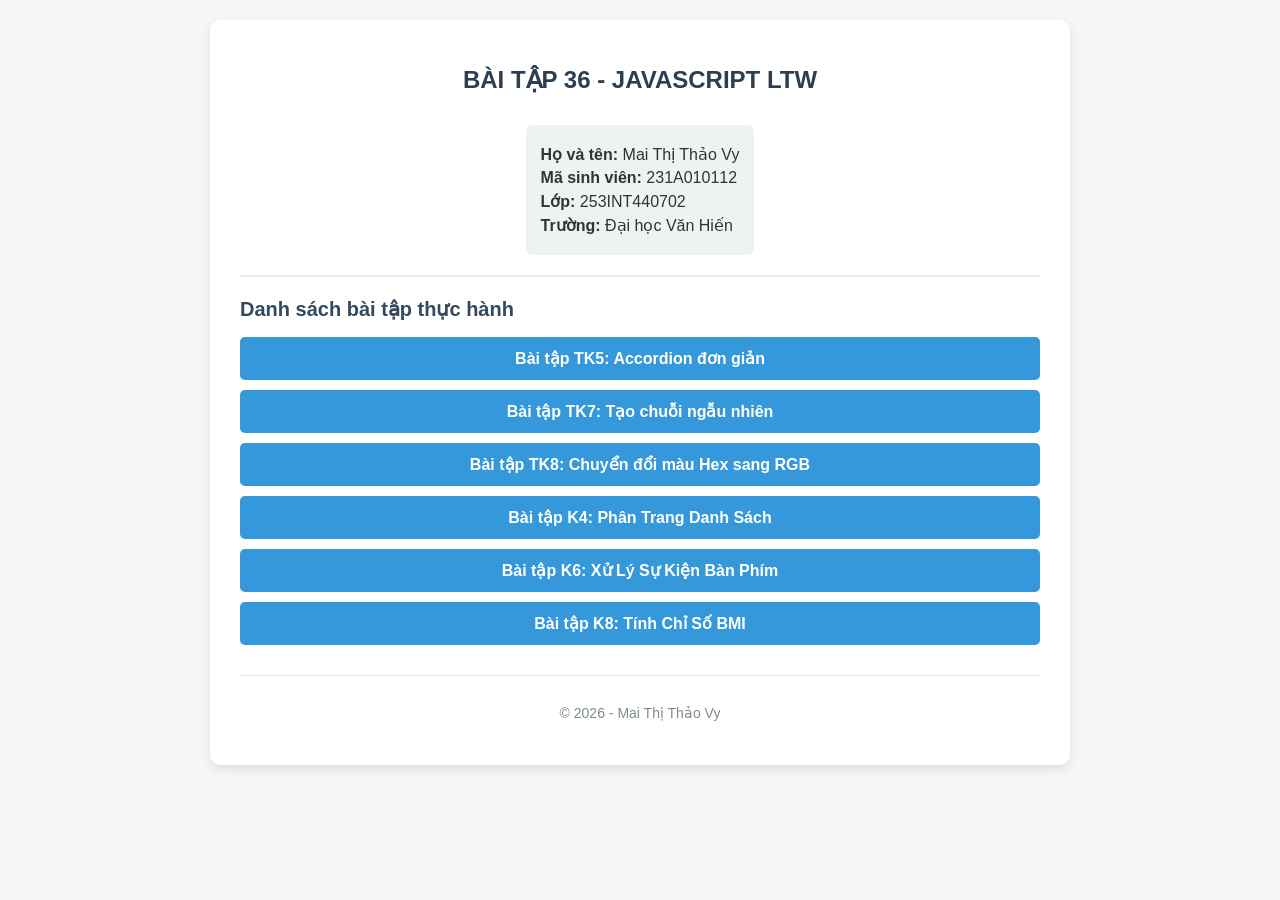
<file: index.html>
<!DOCTYPE html>
<html lang="vi">
<head>
    <meta charset="UTF-8">
    <meta name="viewport" content="width=device-width, initial-scale=1.0">
    <title>Bài tập 36 - Javascript LTW</title>
    <link rel="stylesheet" href="style.css">
</head>
<body>
    <div class="container">
        <header>
            <h1>BÀI TẬP 36 - JAVASCRIPT LTW</h1>
            <div class="student-info">
                <p><strong>Họ và tên:</strong> Mai Thị Thảo Vy</p>
                <p><strong>Mã sinh viên:</strong> 231A010112</p>
                <p><strong>Lớp:</strong> 253INT440702</p>
                <p><strong>Trường:</strong> Đại học Văn Hiến</p>
            </div>
        </header>

        <nav class="menu">
            <h2>Danh sách bài tập thực hành</h2>
            <ul>
                <li><a href="tk5.html">Bài tập TK5: Accordion đơn giản</a></li>
                <li><a href="tk7.html">Bài tập TK7: Tạo chuỗi ngẫu nhiên</a></li>
                <li><a href="tk8.html">Bài tập TK8: Chuyển đổi màu Hex sang RGB</a></li>
                <li><a href="k4.html">Bài tập K4: Phân Trang Danh Sách</a></li>
                <li><a href="k6.html">Bài tập K6: Xử Lý Sự Kiện Bàn Phím</a></li>
                <li><a href="k8.html">Bài tập K8: Tính Chỉ Số BMI</a></li>
            </ul>
        </nav>

        <footer>
            <p>&copy; 2026 - Mai Thị Thảo Vy</p>
        </footer>
    </div>
</body>
</html>
</file>
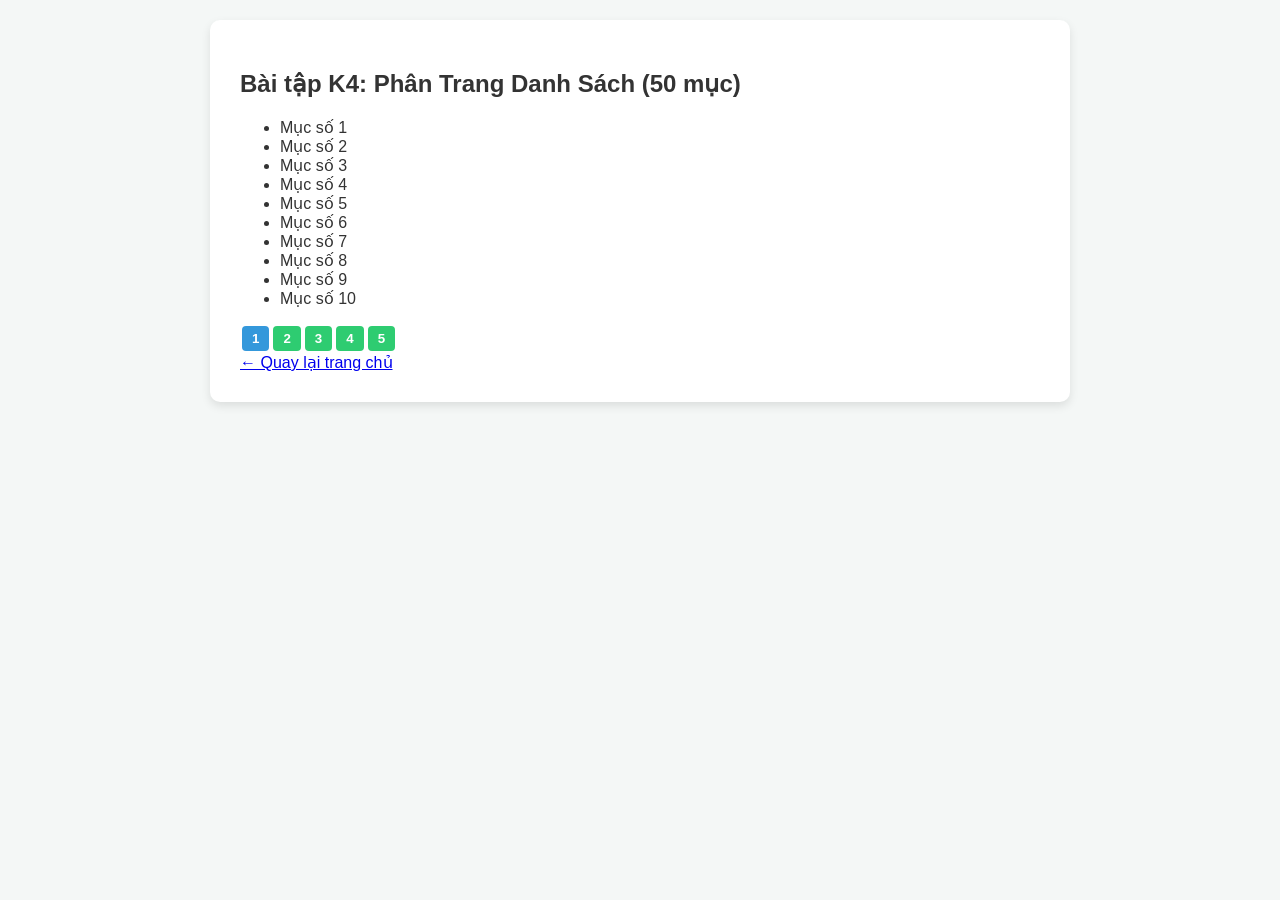
<file: k4.html>
<!DOCTYPE html>
<html lang="vi">
<head>
    <meta charset="UTF-8">
    <title>Bài tập K4 - Phân Trang</title>
    <link rel="stylesheet" href="style.css">
    <style>
        .pagination button { margin: 2px; padding: 5px 10px; cursor: pointer; }
    </style>
</head>
<body>
    <div class="container">
        <h2>Bài tập K4: Phân Trang Danh Sách (50 mục)</h2>
        <ul id="itemList"></ul>
        <div class="pagination" id="pagination"></div>
        <a href="index.html">&larr; Quay lại trang chủ</a>
    </div>
    <script>
        const items = Array.from({length: 50}, (_, i) => `Mục số ${i + 1}`);
        const perPage = 10;
        let currentPage = 1;

        function displayList() {
            const listEl = document.getElementById("itemList");
            listEl.innerHTML = "";
            let start = (currentPage - 1) * perPage;
            let end = start + perPage;
            let paginatedItems = items.slice(start, end);
            
            paginatedItems.forEach(item => {
                let li = document.createElement("li");
                li.innerText = item;
                listEl.appendChild(li);
            });
        }

        function setupPagination() {
            const pageEl = document.getElementById("pagination");
            pageEl.innerHTML = "";
            let pageCount = Math.ceil(items.length / perPage);
            for (let i = 1; i <= pageCount; i++) {
                let btn = document.createElement("button");
                btn.innerText = i;
                if (i === currentPage) btn.style.background = "#3498db", btn.style.color = "white";
                btn.addEventListener("click", () => {
                    currentPage = i;
                    displayList();
                    setupPagination();
                });
                pageEl.appendChild(btn);
            }
        }

        displayList();
        setupPagination();
    </script>
</body>
</html>
</file>
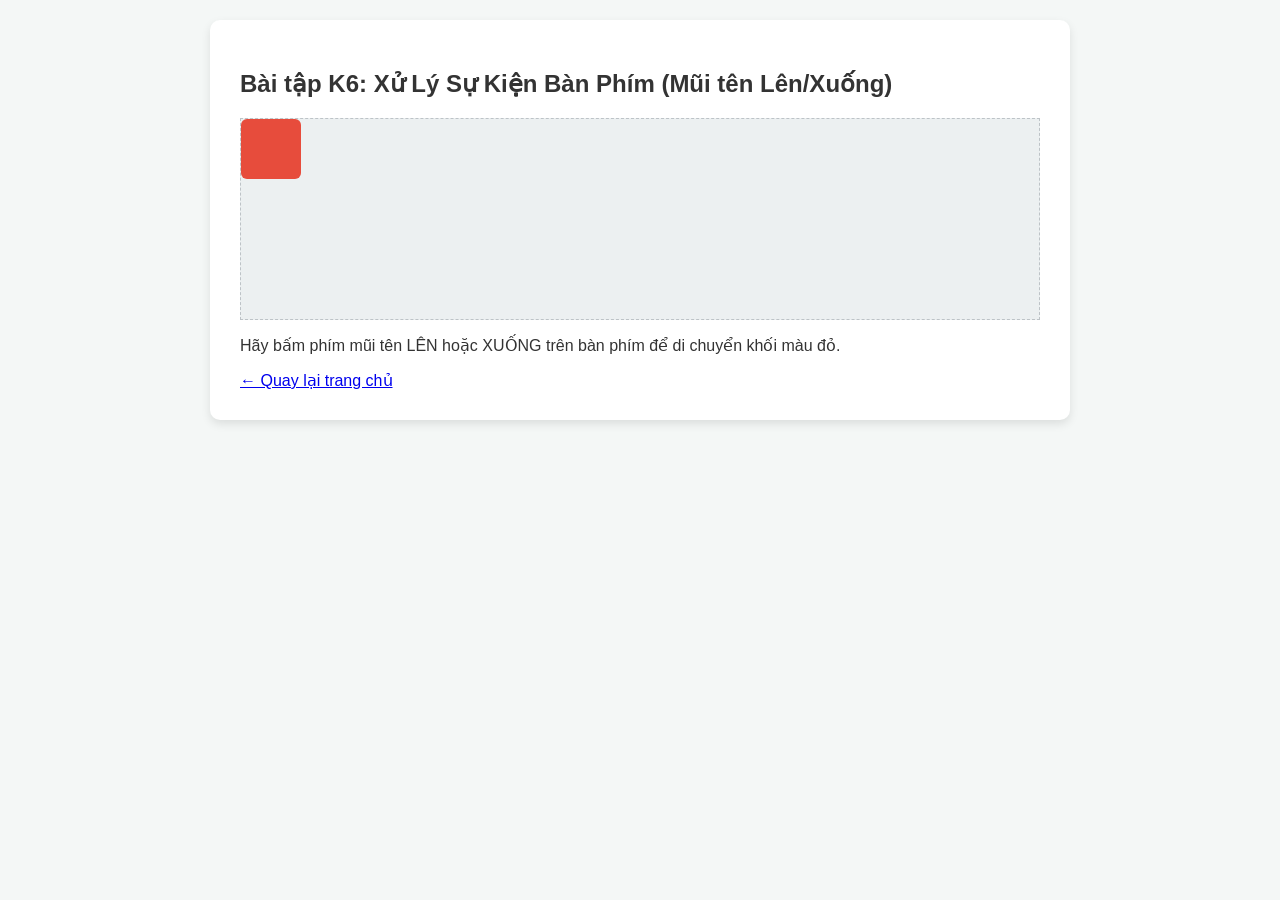
<file: k6.html>
<!DOCTYPE html>
<html lang="vi">
<head>
    <meta charset="UTF-8">
    <title>Bài tập K6 - Sự kiện bàn phím</title>
    <link rel="stylesheet" href="style.css">
    <style>
        #box { width: 60px; height: 60px; background: #e74c3c; position: relative; top: 0; border-radius: 6px; }
        .arena { height: 200px; background: #ecf0f1; border: 1px dashed #bdc3c7; overflow: hidden; margin-bottom: 10px; }
    </style>
</head>
<body>
    <div class="container">
        <h2>Bài tập K6: Xử Lý Sự Kiện Bàn Phím (Mũi tên Lên/Xuống)</h2>
        <div class="arena">
            <div id="box"></div>
        </div>
        <p>Hãy bấm phím mũi tên LÊN hoặc XUỐNG trên bàn phím để di chuyển khối màu đỏ.</p>
        <a href="index.html">&larr; Quay lại trang chủ</a>
    </div>
    <script>
        let pos = 0;
        const box = document.getElementById("box");
        window.addEventListener("keydown", (e) => {
            if (e.key === "ArrowUp") {
                pos = Math.max(0, pos - 10);
                box.style.top = pos + "px";
            } else if (e.key === "ArrowDown") {
                pos = Math.min(140, pos + 10);
                box.style.top = pos + "px";
            }
        });
    </script>
</body>
</html>
</file>
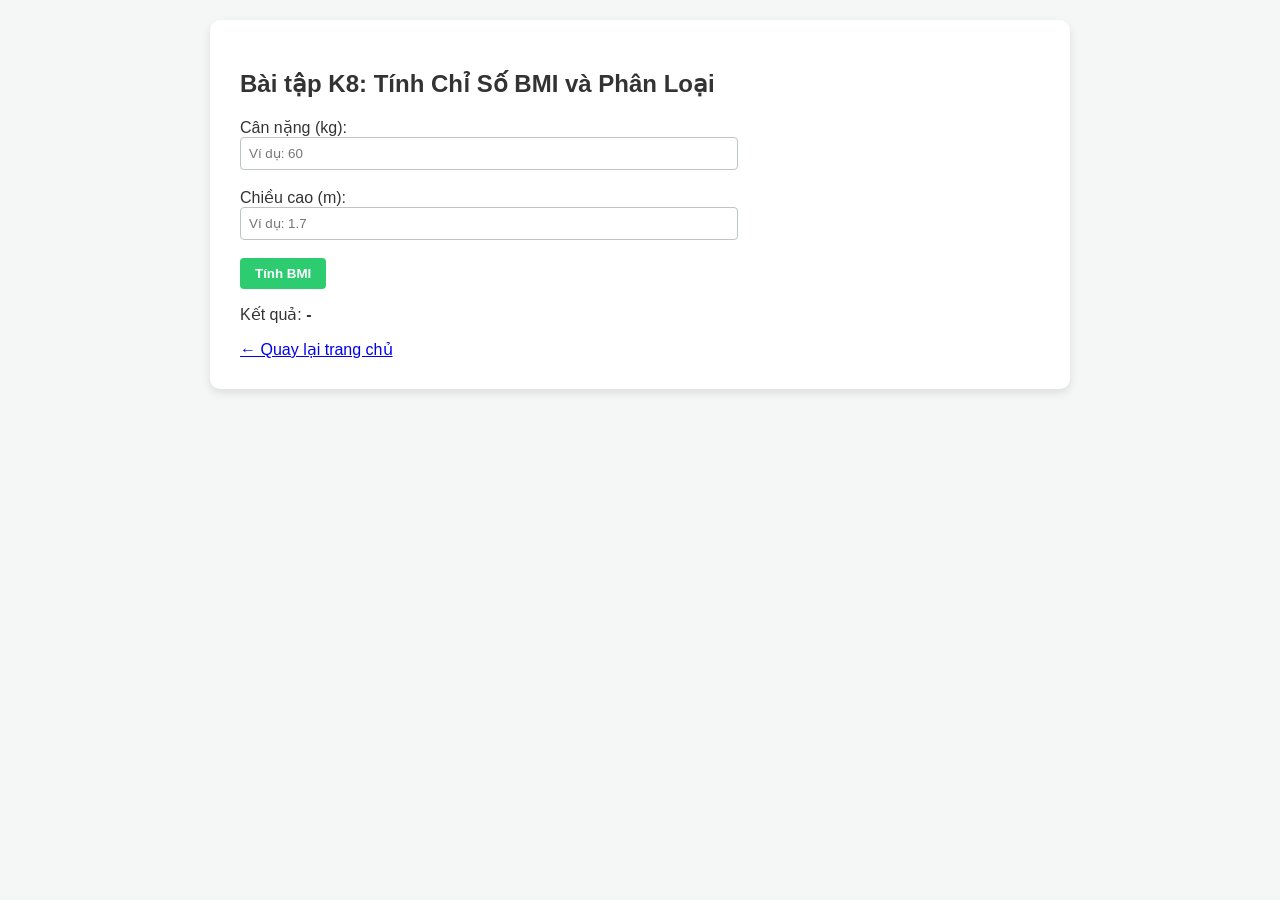
<file: k8.html>
<!DOCTYPE html>
<html lang="vi">
<head>
    <meta charset="UTF-8">
    <title>Bài tập K8 - Tính BMI</title>
    <link rel="stylesheet" href="style.css">
</head>
<body>
    <div class="container">
        <h2>Bài tập K8: Tính Chỉ Số BMI và Phân Loại</h2>
        <label>Cân nặng (kg):</label><br>
        <input type="number" id="weight" step="0.1" placeholder="Ví dụ: 60"><br><br>
        <label>Chiều cao (m):</label><br>
        <input type="number" id="height" step="0.01" placeholder="Ví dụ: 1.7"><br><br>
        <button onclick="calculateBMI()">Tính BMI</button>
        <p>Kết quả: <strong id="bmiResult">-</strong></p>
        <a href="index.html">&larr; Quay lại trang chủ</a>
    </div>
    <script>
        function calculateBMI() {
            let w = parseFloat(document.getElementById("weight").value);
            let h = parseFloat(document.getElementById("height").value);
            if (!w || !h || h <= 0) {
                document.getElementById("bmiResult").innerText = "Vui lòng nhập số liệu hợp lệ!";
                return;
            }
            let bmi = w / (h * h);
            let classification = "";
            if (bmi < 18.5) {
                classification = "Thiếu cân";
            } else if (bmi < 24.9) {
                classification = "Bình thường";
            } else {
                classification = "Thừa cân";
            }
            document.getElementById("bmiResult").innerText = `BMI = ${bmi.toFixed(2)} (${classification})`;
        }
    </script>
</body>
</html>
</file>
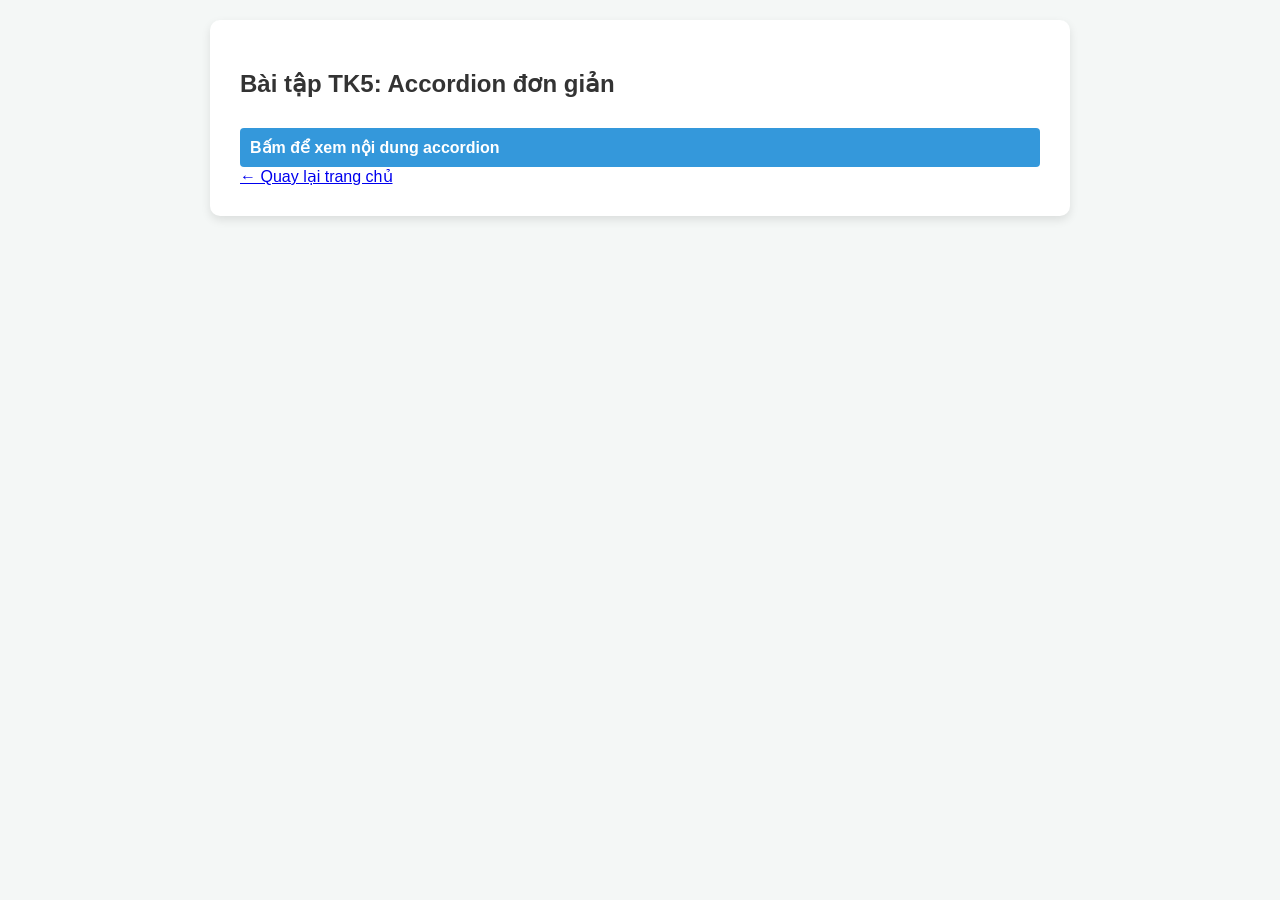
<file: tk5.html>
<!DOCTYPE html>
<html lang="vi">
<head>
    <meta charset="UTF-8">
    <title>Bài tập TK5 - Accordion</title>
    <link rel="stylesheet" href="style.css">
    <style>
        .accordion { background-color: #3498db; color: white; cursor: pointer; padding: 10px; width: 100%; border: none; text-align: left; outline: none; font-size: 16px; border-radius: 4px; margin-top: 10px; }
        .panel { padding: 0 15px; background-color: white; max-height: 0; overflow: hidden; transition: max-height 0.2s ease-out; border-left: 2px solid #3498db; }
        .panel.show { max-height: 150px; padding: 10px 15px; }
    </style>
</head>
<body>
    <div class="container">
        <h2>Bài tập TK5: Accordion đơn giản</h2>
        <button class="accordion" onclick="toggleAccordion()">Bấm để xem nội dung accordion</button>
        <div class="panel" id="accPanel">
            <p>Đây là nội dung ẩn của accordion. Khi bấm vào tiêu đề, nội dung sẽ trượt xuống/lên thông qua lớp CSS và Javascript classList.toggle().</p>
        </div>
        <a href="index.html">&larr; Quay lại trang chủ</a>
    </div>
    <script>
        function toggleAccordion() {
            document.getElementById("accPanel").classList.toggle("show");
        }
    </script>
</body>
</html>
</file>
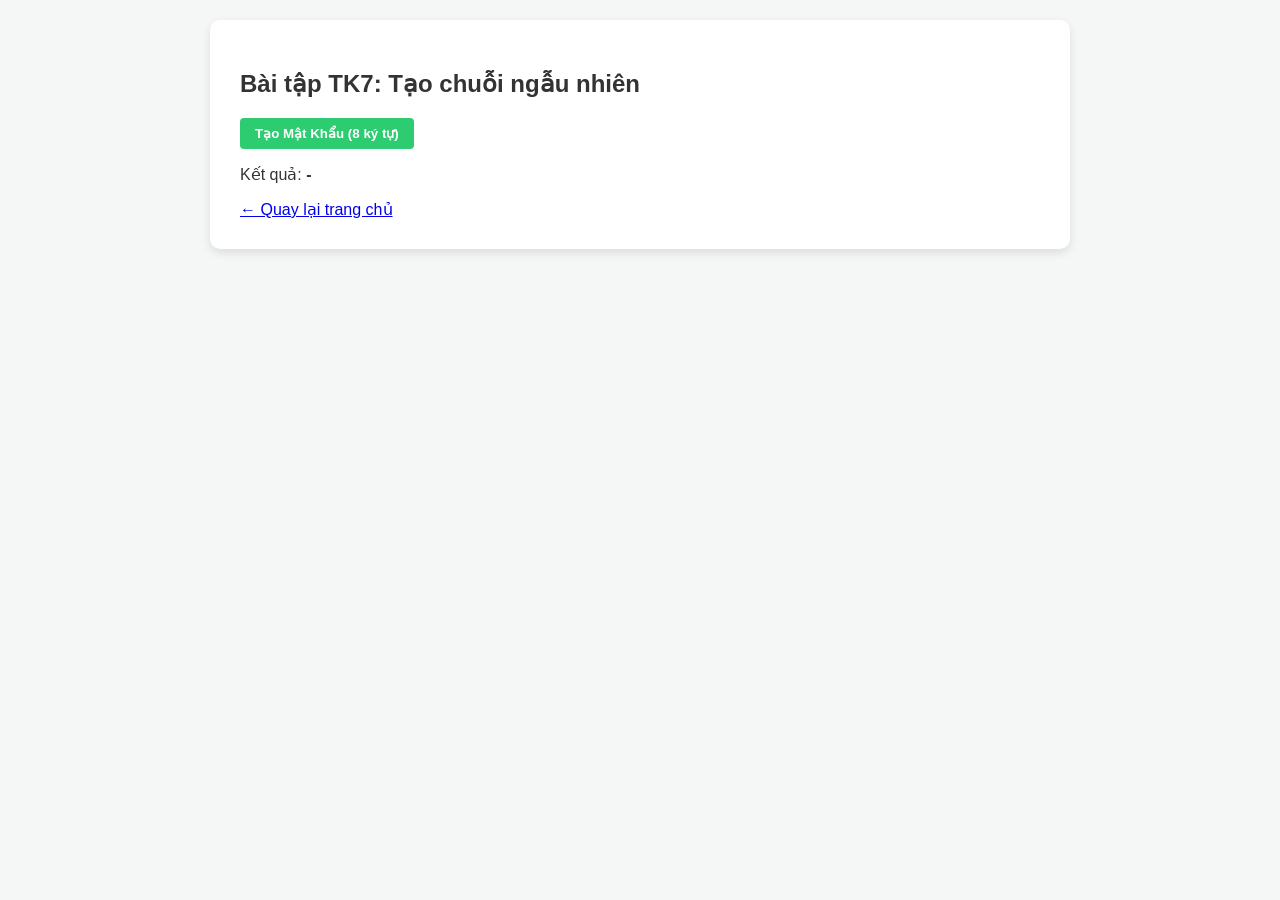
<file: tk7.html>
<!DOCTYPE html>
<html lang="vi">
<head>
    <meta charset="UTF-8">
    <title>Bài tập TK7 - Tạo chuỗi ngẫu nhiên</title>
    <link rel="stylesheet" href="style.css">
</head>
<body>
    <div class="container">
        <h2>Bài tập TK7: Tạo chuỗi ngẫu nhiên</h2>
        <button onclick="generatePassword()">Tạo Mật Khẩu (8 ký tự)</button>
        <p>Kết quả: <strong id="result">-</strong></p>
        <a href="index.html">&larr; Quay lại trang chủ</a>
    </div>
    <script>
        function generatePassword() {
            const chars = "abcdefghijklmnopqrstuvwxyz0123456789";
            let pass = "";
            for (let i = 0; i < 8; i++) {
                pass += chars.charAt(Math.floor(Math.random() * chars.length));
            }
            document.getElementById("result").innerText = pass;
        }
    </script>
</body>
</html>
</file>
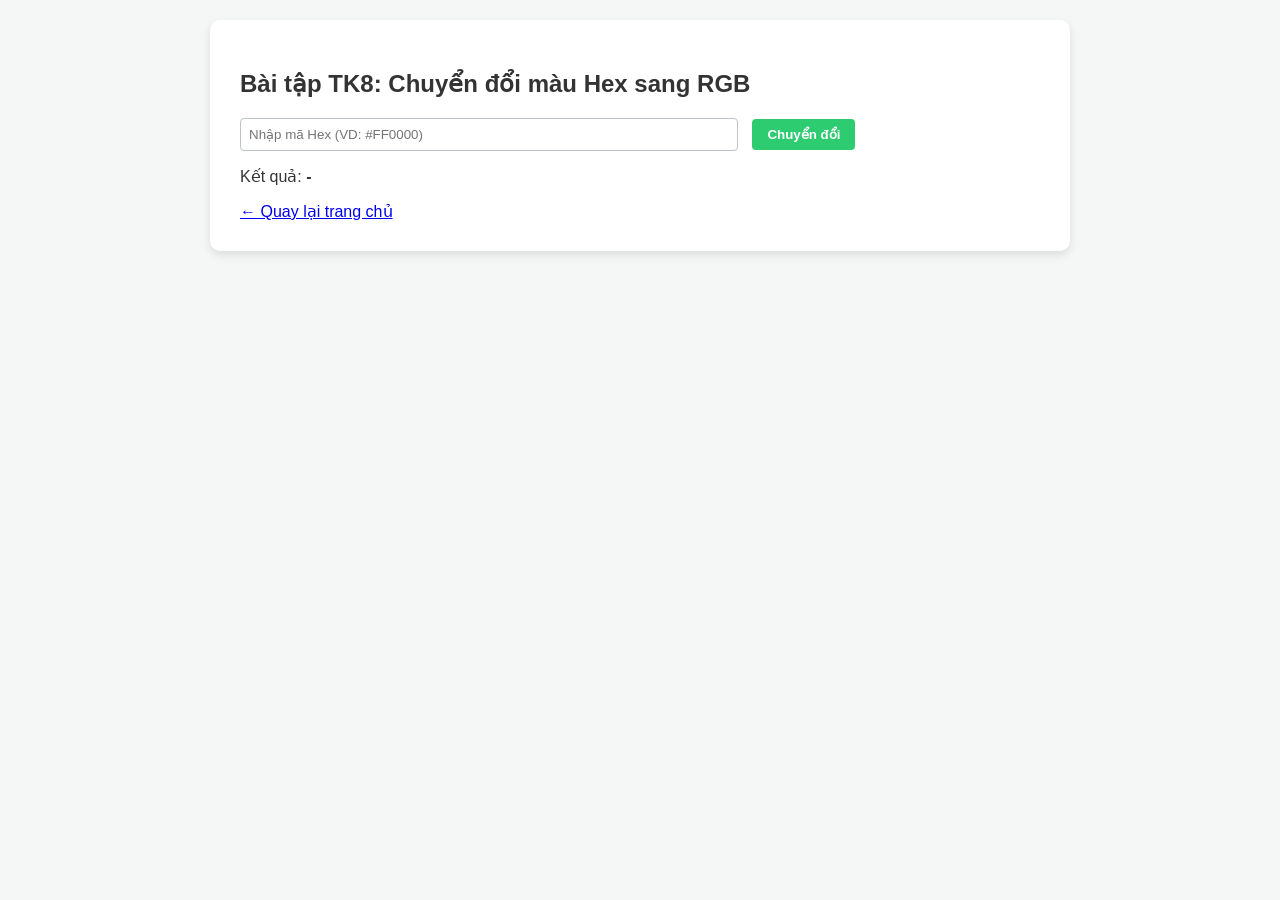
<file: tk8.html>
<!DOCTYPE html>
<html lang="vi">
<head>
    <meta charset="UTF-8">
    <title>Bài tập TK8 - Hex sang RGB</title>
    <link rel="stylesheet" href="style.css">
</head>
<body>
    <div class="container">
        <h2>Bài tập TK8: Chuyển đổi màu Hex sang RGB</h2>
        <input type="text" id="hexInput" placeholder="Nhập mã Hex (VD: #FF0000)">
        <button onclick="convertHexToRGB()">Chuyển đổi</button>
        <p>Kết quả: <strong id="rgbResult">-</strong></p>
        <a href="index.html">&larr; Quay lại trang chủ</a>
    </div>
    <script>
        function convertHexToRGB() {
            let hex = document.getElementById("hexInput").value.trim();
            if (hex.startsWith('#')) hex = hex.slice(1);
            if (hex.length === 3) {
                hex = hex.split('').map(c => c + c).join('');
            }
            if (hex.length !== 6) {
                document.getElementById("rgbResult").innerText = "Mã Hex không hợp lệ!";
                return;
            }
            let r = parseInt(hex.substring(0, 2), 16);
            let g = parseInt(hex.substring(2, 4), 16);
            let b = parseInt(hex.substring(4, 6), 16);
            document.getElementById("rgbResult").innerText = `rgb(${r}, ${g}, ${b})`;
        }
    </script>
</body>
</html>
</file>
<file: style.css>
body {
    font-family: 'Segoe UI', Tahoma, Geneva, Verdana, sans-serif;
    background-color: #f4f7f6;
    color: #333;
    margin: 0;
    padding: 20px;
}

.container {
    max-width: 800px;
    margin: 0 auto;
    background: #ffffff;
    padding: 30px;
    border-radius: 10px;
    box-shadow: 0 4px 10px rgba(0, 0, 0, 0.1);
}

header {
    text-align: center;
    border-bottom: 2px solid #eaeaea;
    padding-bottom: 20px;
    margin-bottom: 20px;
}

header h1 {
    color: #2c3e50;
    font-size: 24px;
}

.student-info {
    background: #eef2f3;
    padding: 15px;
    border-radius: 6px;
    margin-top: 15px;
    text-align: left;
    display: inline-block;
}

.student-info p {
    margin: 5px 0;
}

.menu h2 {
    color: #34495e;
    font-size: 20px;
    margin-bottom: 15px;
}

.menu ul {
    list-style-type: none;
    padding: 0;
}

.menu ul li {
    margin: 10px 0;
}

.menu ul li a {
    display: block;
    background: #3498db;
    color: white;
    padding: 12px 20px;
    text-decoration: none;
    border-radius: 5px;
    transition: background 0.3s;
    font-weight: bold;
    text-align: center;
}

.menu ul li a:hover {
    background: #2980b9;
}

input[type="text"], input[type="number"] {
    padding: 8px;
    width: 60%;
    margin-right: 10px;
    border: 1px solid #bdc3c7;
    border-radius: 4px;
}

button {
    padding: 8px 15px;
    background: #2ecc71;
    color: white;
    border: none;
    border-radius: 4px;
    cursor: pointer;
    font-weight: bold;
}

button:hover {
    background: #27ae60;
}

footer {
    text-align: center;
    margin-top: 30px;
    color: #7f8c8d;
    font-size: 14px;
    border-top: 1px solid #eaeaea;
    padding-top: 15px;
}
</file>
